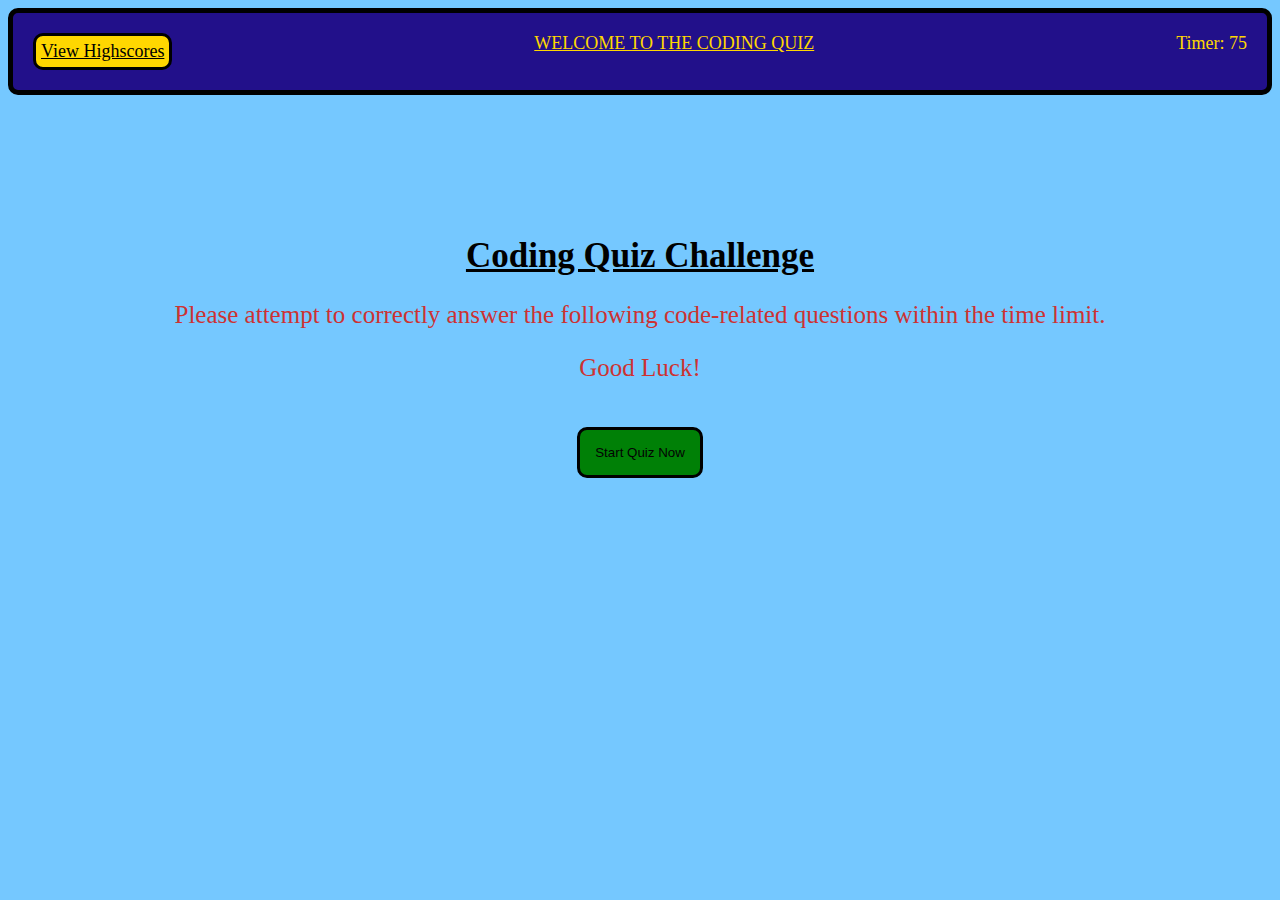
<file: index.html>
<!DOCTYPE html>
<html lang="en">
  <head>
    <meta charset="UTF-8" />
    <meta name="viewport" content="width=device-width, initial-scale=1.0" />
    <link href="./assets/CSS/style.css" rel="stylesheet" type="text/css" />

    <title>Farhan's Code Quiz!</title>
  </head>
  <body>
    <header>
      <a href="highScores.html">View Highscores</a>

      <div class="Welcometoquiz">WELCOME TO THE CODING QUIZ</div>
      <div>Timer: <span id="timeRemaining">75</span></div>
    </header>

    <main>
      <div id="openingPage">
        <section id="welcome">
          <h1 class="h1first">Coding Quiz Challenge</h1>
          <p>
            Please attempt to correctly answer the following code-related questions within the time limit.
          </p>
          <p>Good Luck!</p>
          <button id="start">Start Quiz Now</button>
        </section>
      </div>
    </main>
    <script src="./assets/scripts/script.js"></script>
  </body>
</html>
</file>
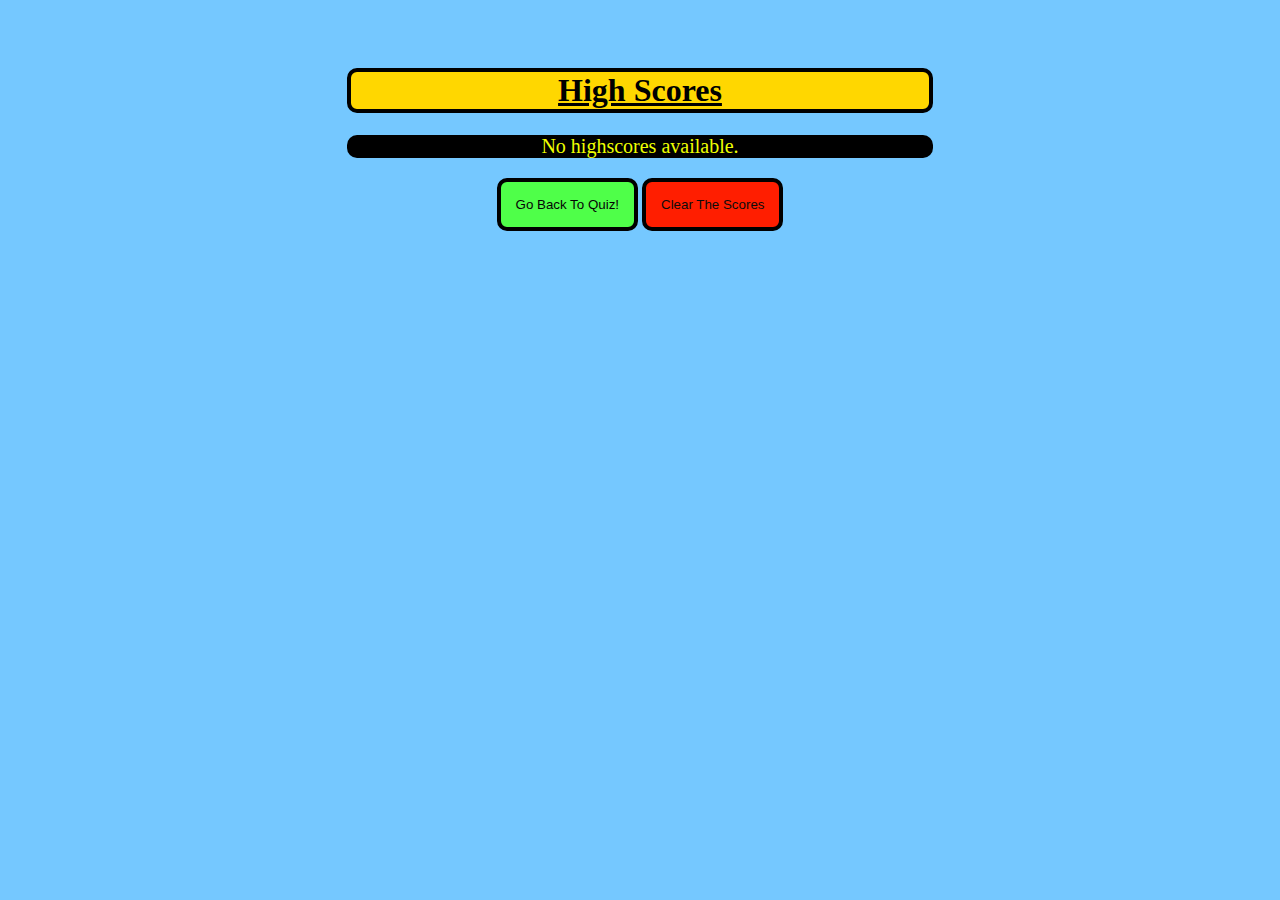
<file: highScores.html>
<!DOCTYPE html>
<html lang="en">
<head>
    <meta charset="UTF-8">
    <meta name="viewport" content="width=device-width, initial-scale=1.0">
    <link href="./assets/CSS/Hs-style.css" rel="stylesheet" type="text/css">
    <title>High ScoreBoard</title>
</head>
<body>
    <main>
        <h1>High Scores</h1>
        <div id="High-Scores"></div>
        <a href="index.html"><button id="back">Go Back To Quiz!</button></a>
        <button id="clear">Clear The Scores</button>
    </main>
    <script src="./assets/scripts/highScores.js"></script>
</body>
</html>
</file>
<file: assets/CSS/style.css>
* {
  box-sizing: border-box;
}

html {
  background-color: #75c8ff;
}

a {
  background-color: gold;
  color: rgb(0, 0, 0);
  padding: 5px;
  border: 3px solid black;
  border-radius: 10px;
}

main {
  display: flex;
  flex-flow: column;
  justify-content: center;
  align-items: center;
  width: 100%;
  height: 500px;
}

header {
  background: #22108a;
  color: gold;
  display: flex;
  flex-direction: row;
  justify-content: space-between;
  font-size: large;
  padding: 20px;
  border-radius: 10px;
  border: 5px solid black;
}

.Welcometoquiz{
  justify-content: center;
  text-decoration:yellow;
  text-decoration-line: underline;
  text-decoration-color: gold;
}

section {
  display: block;
  align-items: center;
  justify-content: center;
  max-width: 80%;
  margin: 0 auto;
}

#openingPage {
  display: flex;
  justify-content: center;
  align-items: center;
  width: 100%;
}

#welcome {
  text-align: center;
}

h1 {
  font-size: 35px;
  text-decoration-line: rgb(0, 0, 0);
text-decoration-color: yellow;
}

li {
  font-size: 30px;
  border: 2px solid white;
}

li button {
  display: flex;
  flex-direction: row;
  background-color: #613a8d;
  color: white;
  font-size: large;
  padding: 20px;
  width: 30em;
}

p {
  color: black;
  font-family: Georgia, "Times New Roman", Times, serif;
  font-size: 25px;
}

button {
  color: white;
  background-color: #41275e;
  border: 3px solid black;
}

#start {
  background-color: rgb(0, 128, 6);
  color: rgb(3, 3, 3);
  padding: 15px 15px;
  border: 0;
  border-radius: 10px;
  border: 3px solid black;
  margin-top: 20px;
}

#start:hover {
  background-color: white;
  color: purple;
  transition-duration: 0.5s;
}

#rLabel {
  font-size: 30px;
}

.h1first{

color: black;
text-decoration-line:underline;
text-decoration-color: black;
}

#welcome p{
  color:rgb(205, 50, 50);
}
</file>
<file: assets/CSS/Hs-style.css>
* {
  box-sizing: border-box;
}

html {
  background-color: #75c8ff;
}

main {
  width: 600px;
  margin: 0 auto;
  margin-top: 40px;
  padding: 5pt;
  text-align: center;
}

#High-Scores {
  background-color: #000000;
  color: rgb(238, 255, 0);
  font-size: 20px;
  margin-bottom: 20px;
  border-radius: 10px;
}

.highscoreBackground li {
  background-color: #0a151d;
  font-size: 35px;
  border: 3px solid rgb(2, 2, 2);
  margin-bottom: 5px;
}

#back {
  background-color: rgb(79, 255, 73);
  color: rgb(5, 5, 5);
  padding: 15px 15px;
  border: 4px solid black;
  border-radius: 10px;
}

#clear {
  background-color: rgb(255, 30, 0);
  color: rgb(12, 12, 12);
  padding: 15px 15px;
  border: 4px solid black;
  border-radius: 10px;
}
h1{
  text-decoration-line: underline;
  text-decoration-color: black;
  border-radius: 10px;
  border: 4px solid black;
  background-color: gold;
}
</file>
